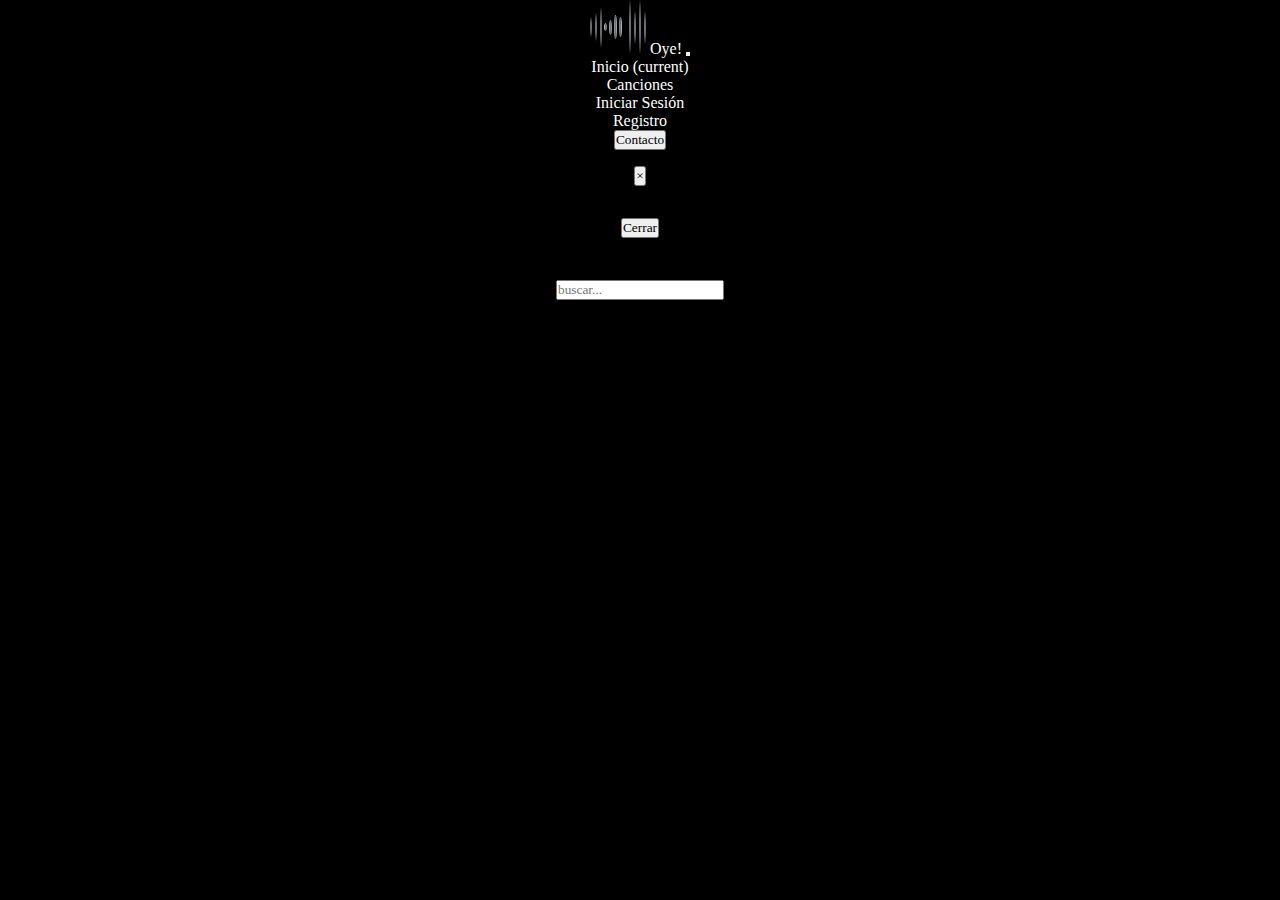
<file: proyecto_frontend_inicio/canciones.html>
<!DOCTYPE html>
<html>

<head>
    <meta charset="UTF-8">
    <meta http-equiv="X-UA-Compatible" content="IE=edge">
    <meta name="viewport" content="width=device-width, initial-scale=1.0">
    <title>Oye!</title>

    <link rel="stylesheet" href="https://cdn.jsdelivr.net/npm/bootstrap@4.6.0/dist/css/bootstrap.min.css"
        integrity="sha384-B0vP5xmATw1+K9KRQjQERJvTumQW0nPEzvF6L/Z6nronJ3oUOFUFpCjEUQouq2+l" crossorigin="anonymous">
    <link rel="stylesheet" href="./css/estilos.css">
    <script src='https://ajax.googleapis.com/ajax/libs/jquery/3.4.1/jquery.min.js'></script>
</head>

<body>
    <!-- Navabar de todas la paginas  -->
    <nav class="navbar navbar-expand-lg navbar-dark bg-dark">
        <a class="navbar-brand" href="./index.html"><img src="./imagenes/logo.png"> Oye!</a>
        <button class="navbar-toggler" type="button" data-toggle="collapse" data-target="#navbarSupportedContent"
            aria-controls="navbarSupportedContent" aria-expanded="false" aria-label="Toggle navigation">
            <span class="navbar-toggler-icon"></span>
        </button>

        <div class="collapse navbar-collapse" id="navbarSupportedContent">
            <ul class="navbar-nav mr-auto">
                <li class="nav-item active">
                    <a class="nav-link" href="./index.html">Inicio <span class="sr-only">(current)</span></a>
                </li>
                <li class="nav-item">
                    <a class="nav-link active" href="#">Canciones</a>
                </li>
                <li class="nav-item">
                    <a class="nav-link" href="./inicioSesion.html">Iniciar Sesión</a>
                </li>
                <li class="nav-item">
                    <a class="nav-link" href="./registro.html">Registro</a>
                </li>

            </ul>
            <div class="form-inline my-2 my-lg-0">
                <div class="form-inline my-2 my-lg-0">
                    <button type="button" class="btn btn-secondary" data-toggle="modal" data-target="#exampleModal">
                        Contacto
                      </button>
                      
                      <div class="modal fade" id="exampleModal" tabindex="-1" role="dialog" aria-labelledby="exampleModalLabel" aria-hidden="true">
                        <div class="modal-dialog" role="document">
                          <div class="modal-content">
                            <div class="modal-header">
                              <h5 class="modal-title" id="exampleModalLabel">Contacto</h5>
                              <button type="button" class="close" data-dismiss="modal" aria-label="Close">
                                <span aria-hidden="true">&times;</span>
                              </button>
                            </div>
                            <div class="modal-body">
                              <h5>Correo: oyetumusica@oye.com<br>
                              Telefono: 011-80030045</h5>
                            </div>
                            <div class="modal-footer">
                              <button type="button" class="btn btn-secondary" data-dismiss="modal">Cerrar</button>
                            </div>
                          </div>
                        </div>
                      </div>
                </div>
            </div>
        </div>
    </nav>
    <!--  fin del navbar  -->

    <body> 
      <main class="py-3 text-white">
          <div class="container-fluid pt-5">
              <div class="row">
                  <div class="col-12 col-lg-2 text-center d-none d-lg-block"></div>
                    <div class="col-12 col-lg-8">
                        <h1 class="mb-1">Canciones</h1>
                        <input
                            type="search"
                            class="form-control"
                            name="search"
                            id="search"
                            placeholder="buscar..."
                            autocomplete="off"
                        />
                        <div class="box" id="filter-records"></div>
                    </div>
                  <div class="col-12 col-lg-2 text-center d-none d-lg-block"></div>    
              </div>
              <div class="canciones"></div>
          </div>
      </main>
  
      <footer class="py-1 bg-transparent text-white">
        <div class="row_footer">
            <div class="col-12">
                Comparte la música
            </div>
            <div class="col-12">
                @ Derechos reservados
            </div>
        </div>
      </footer>
    
    <script
    src="https://cdnjs.cloudflare.com/ajax/libs/popper.js/1.14.7/umd/popper.min.js"
    integrity="sha384-UO2eT0CpHqdSJQ6hJty5KVphtPhzWj9WO1clHTMGa3JDZwrnQq4sF86dIHNDz0W1"
    crossorigin="anonymous"
    ></script>
    <script src="https://cdn.jsdelivr.net/npm/popper.js@1.16.1/dist/umd/popper.min.js"
        integrity="sha384-9/reFTGAW83EW2RDu2S0VKaIzap3H66lZH81PoYlFhbGU+6BZp6G7niu735Sk7lN"
        crossorigin="anonymous"></script>
    <script src="https://cdn.jsdelivr.net/npm/bootstrap@4.6.0/dist/js/bootstrap.min.js"
        integrity="sha384-+YQ4JLhjyBLPDQt//I+STsc9iw4uQqACwlvpslubQzn4u2UU2UFM80nGisd026JF"
        crossorigin="anonymous"></script>
    <script src="./js/canciones.js"></script>
</body>

</html>
</file>
<file: proyecto_frontend_inicio/css/estilos.css>
@import url("https://fonts.googleapis.com/css2?family=K2D:wght@100&display=swap");

*{
    font-family: 'roboto';
    margin: 0;
    padding: 0;
    box-sizing: border-box;

}

h1, h2{
    font-family: 'K2D' !important;
}

a{
    text-decoration: inherit !important;
    color: white !important;
}

html {
    scroll-behavior: smooth;
}

section {
    padding: 20px 0;
    text-align: center;
    background: black;
}

.scroll{
    position: absolute;
    bottom: 3%;
    left: 50%;
    font-size: .8rem;
    line-height: 1;
    -webkit-transform: translateX(-50%);
    transform: translateX(-50%);
    color: white;
    text-decoration: inherit !important;
}

.container {
    justify-content: center;
    align-items: center;
    position: relative;
}

.home {
    min-height: 90vh;
    display: flex;
    padding: 30px;
    justify-content: center;
    align-items: center;
    background: rgba(0, 0, 0, 0.8);
    position: relative;
}

.home__background {
    background-image: url(../imagenes/portada.jpeg);
    background-attachment: fixed;
    background-size: cover;
    background-position: center;
    height: 100%;
    width: 100%;
    position: absolute;
    z-index: -2;
}

body{
    text-align: center;
    background-color: black;
}

#top-3{
    position: relative;
}

.error{
    color:red;
}

.row_footer {
    left:0px;
    bottom:0px;
    height:30px;
    width:100%;
}


@media (max-width: 880px) {
    #movilFirst{
        display: none;
    }
    .container{
        width: 90%;
        padding: 10px;
    }

    body{
        height: 80%;
    }
    .row_canciones{
        grid-template-columns: 1fr 1fr !important;
    }
    .carousel-inner {
        margin-bottom: 20px;
    }
  }

@media (max-width: 508px){
    .row_canciones{
        grid-template-columns: 1fr !important;
    }
}

#canciones_center{
   display: grid;
   grid-template-columns: 1fr 1fr 1fr !important;
}
</file>
